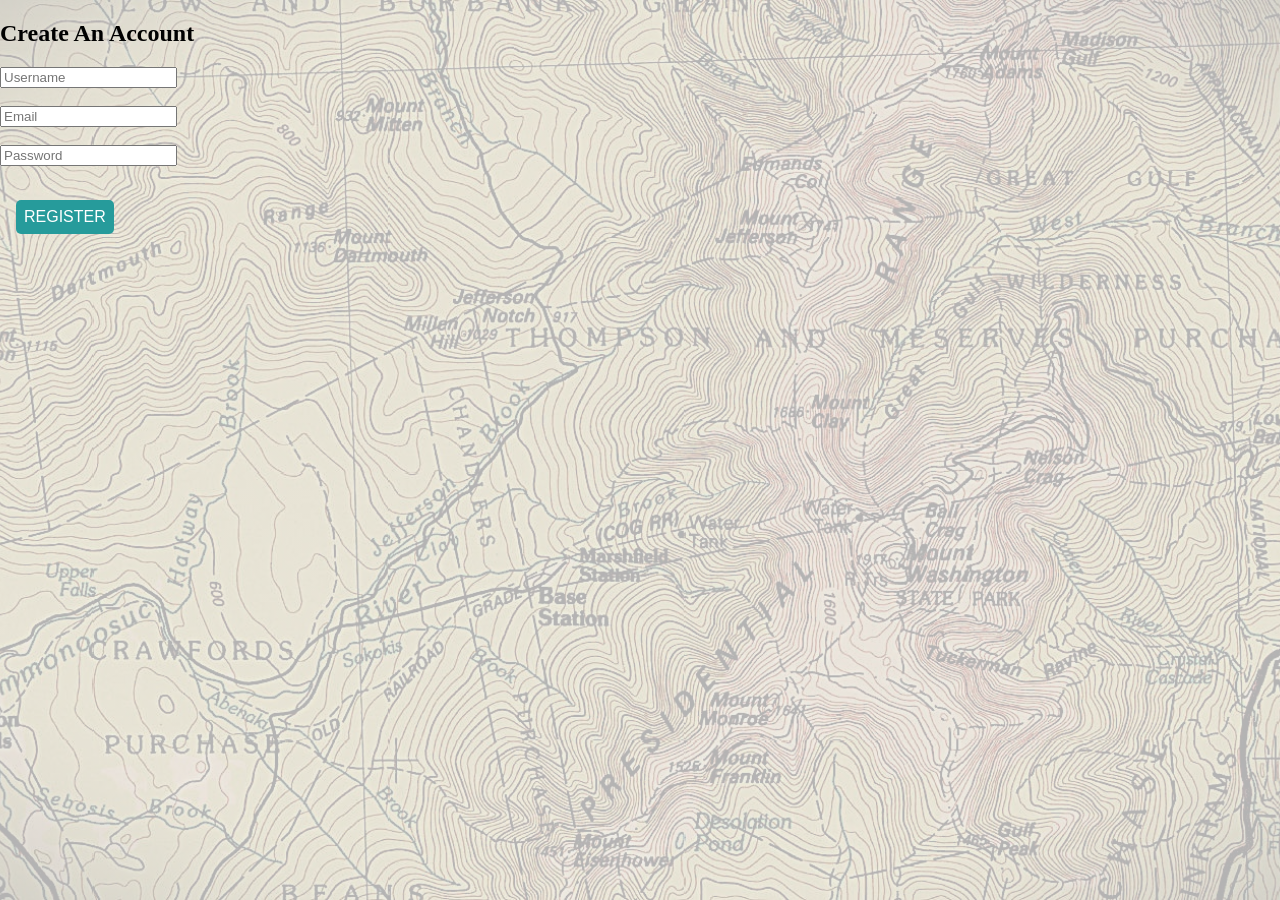
<file: registration.html>
<!doctype html>
<html lang="en">
  <head>
    <meta charset="UTF-8" />
    <meta name="viewport" content="width=device-width, initial-scale=1.0" />
    <link rel="stylesheet" href="\src\index.css" />
    <title>REGISTER</title>
  </head>
  <body>
    <h2>Create An Account</h2>
    <form id="regForm">
      <input
        type="text"
        id="username"
        ,
        placeholder="Username"
        ,
        required
      /><br /><br />
      <input
        type="email"
        ,
        id="email"
        ,
        placeholder="Email"
        ,
        required
      /><br /><br />
      <input
        type="password"
        ,
        id="password"
        ,
        placeholder="Password"
        ,
        required
      /><br /><br />
      <button type="submit">REGISTER</button>
    </form>
    <div id="root"></div>
    <script type="module" src="/src/main.jsx"></script>
  </body>
</html>
</file>
